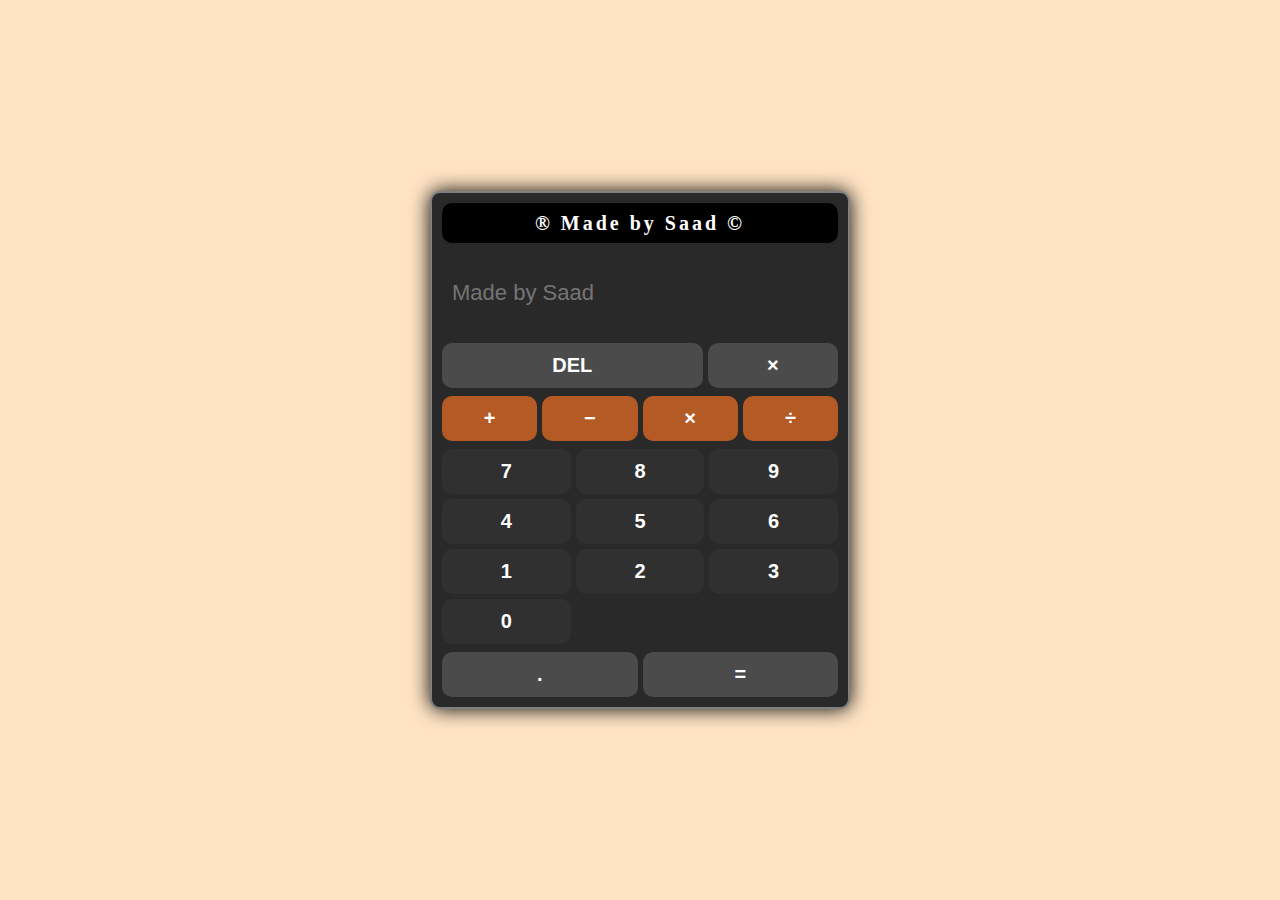
<file: index.html>
<!DOCTYPE html>
<html lang="en">
<head>
  <meta charset="UTF-8" />
  <meta name="viewport" content="width=device-width, initial-scale=1.0" />
  <title>Calculator</title>

  <!-- CSS -->
  <link rel="stylesheet" href="Design.css" />

  <!-- Favicon -->
  <link rel="icon" href="Calculator.png" />

  <!-- JS -->
  <script src="Functioning.js" defer></script>
</head>

<body>
  <div id="calculatorbody">

    <div id="name">&reg; Made by Saad &copy;</div>

    <input
      type="text"
      id="display"
      placeholder="Made by Saad"
      readonly
    />

    <div id="functions">

      <div class="top-buttons">
        <button id="del" onclick="del()">DEL</button>
        <button id="cross" onclick="cross()">×</button>
      </div>

      <div id="operations">
        <button onclick="plus()">+</button>
        <button onclick="minus()">−</button>
        <button onclick="multiply()">×</button>
        <button onclick="divide()">÷</button>
      </div>

      <div id="numbers">
        <button onclick="n7()">7</button>
        <button onclick="n8()">8</button>
        <button onclick="n9()">9</button>
        <button onclick="n4()">4</button>
        <button onclick="n5()">5</button>
        <button onclick="n6()">6</button>
        <button onclick="n1()">1</button>
        <button onclick="n2()">2</button>
        <button onclick="n3()">3</button>
        <button onclick="n0()">0</button>
      </div>

      <div class="bottom-buttons">
        <button id="point" onclick="point()">.</button>
        <button id="equal" onclick="equal()">=</button>
      </div>

    </div>
  </div>
</body>
</html>
</file>
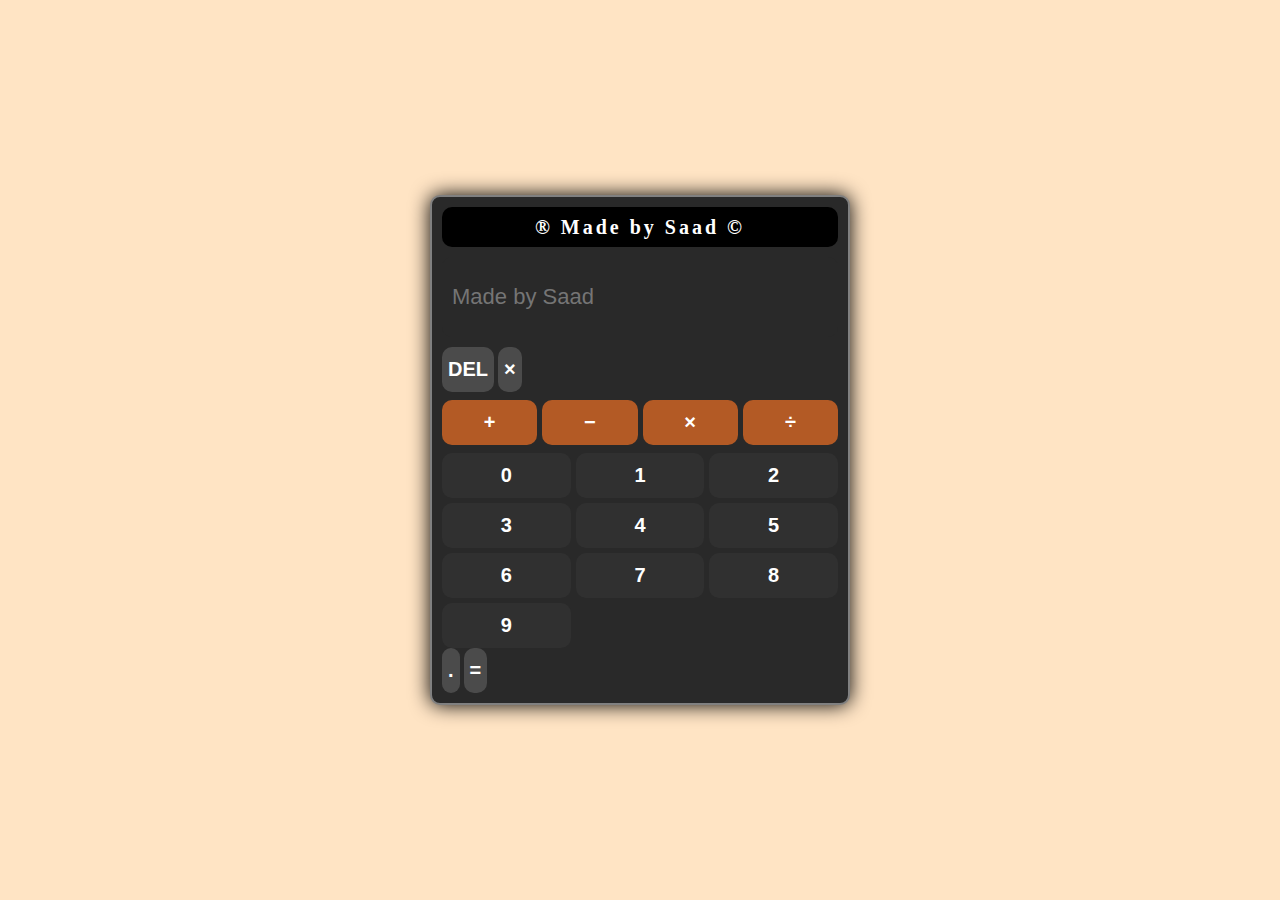
<file: Structure.html>
<!DOCTYPE html>
<html lang="en">
  <head>
    <meta charset="UTF-8" />
    <meta name="viewport" content="width=device-width, initial-scale=1.0" />
    <title>Calculator</title>
    <link rel="stylesheet" href="Design.css" />
    <link rel="icon" href="Calculator.png">
    <script src="Functioning.js"></script>
  </head>
  <body>
    <div id="calculatorbody">
      <div id="name">&reg; Made by Saad &copy;</div>
      <input id="display" value="" placeholder="Made by Saad" required readonly>
      <div id="functions">
        <button id="del" onclick="del()">DEL</button>
        <button id="cross" onclick="cross()">×</button>

        <div id="operations">
          <button id="plus" value="+" onclick="plus()">+</button>
          <button id="minus" value="-" onclick="minus()">&minus;</button>
          <button id="multiply" value="*" onclick="multiply()">&times;</button>
          <button id="divide" value="/" onclick="divide()">&divide;</button>
        </div>

        <div id="numbers">
          <button id="btn0" value="0" onclick="n0()">0</button>
          <button id="btn1" value="1" onclick="n1()">1</button>
          <button id="btn2" value="2" onclick="n2()">2</button>
          <button id="btn3" value="3" onclick="n3()">3</button>
          <button id="btn4" value="4" onclick="n4()">4</button>
          <button id="btn5" value="5" onclick="n5()">5</button>
          <button id="btn6" value="6" onclick="n6()">6</button>
          <button id="btn7" value="7" onclick="n7()">7</button>
          <button id="btn8" value="8" onclick="n8()">8</button>
          <button id="btn9" value="9" onclick="n9()">9</button>
        </div>

        <button id="point" value="." onclick="point()">.</button>
        <button id="equal" value="=" onclick="equal()">=</button>
      </div>
    </div>
  </body>
</html>
</file>
<file: Design.css>
*{
  box-sizing: border-box;
}

body{
  margin: 0;
  min-height: 100vh;
  background-color: bisque;
  display: flex;
  justify-content: center;
  align-items: center;
}

/* Calculator Body */
#calculatorbody{
  width: 90vw;
  max-width: 420px;
  background: #292929;
  border-radius: 10px;
  border: 2px solid grey;
  box-shadow: 0 0 20px black;
  user-select: none;
  padding: 10px;
}

/* Header */
#name{
  background-color: black;
  height: 40px;
  border-radius: 10px;
  text-align: center;
  line-height: 40px;
  font-size: 20px;
  letter-spacing: 3px;
  font-weight: bold;
  color: white;
  margin-bottom: 10px;
}

/* Display */
#display{
  width: 100%;
  height: 80px;
  border-radius: 10px;
  border: none;
  outline: none;
  padding: 10px;
  font-size: 22px;
  color: white;
  background-color: #292929;
}

/* Functions */
#functions{
  margin-top: 10px;
}

/* Buttons common */
button{
  border-radius: 10px;
  border: none;
  font-size: 20px;
  font-weight: bold;
  color: white;
  cursor: pointer;
}

/* Top buttons */
.top-buttons{
  display: grid;
  grid-template-columns: 2fr 1fr;
  gap: 5px;
}

#del, #cross{
  background-color: #4B4B4B;
  height: 45px;
}

/* Operations */
#operations{
  display: grid;
  grid-template-columns: repeat(4, 1fr);
  gap: 5px;
  margin-top: 8px;
}

#operations button{
  background-color: #B35A25;
  height: 45px;
}

/* Numbers */
#numbers{
  display: grid;
  grid-template-columns: repeat(3, 1fr);
  gap: 5px;
  margin-top: 8px;
}

#numbers button{
  background-color: #303030;
  height: 45px;
}

/* Bottom buttons */
.bottom-buttons{
  display: grid;
  grid-template-columns: 1fr 1fr;
  gap: 5px;
  margin-top: 8px;
}

#point, #equal{
  background-color: #4B4B4B;
  height: 45px;
}

/* Active */
button:active{
  opacity: 0.8;
}

/* Mobile small screens */
@media (max-width: 400px){
  #name{
    font-size: 16px;
    letter-spacing: 1px;
  }
  button{
    font-size: 18px;
  }
}
</file>
